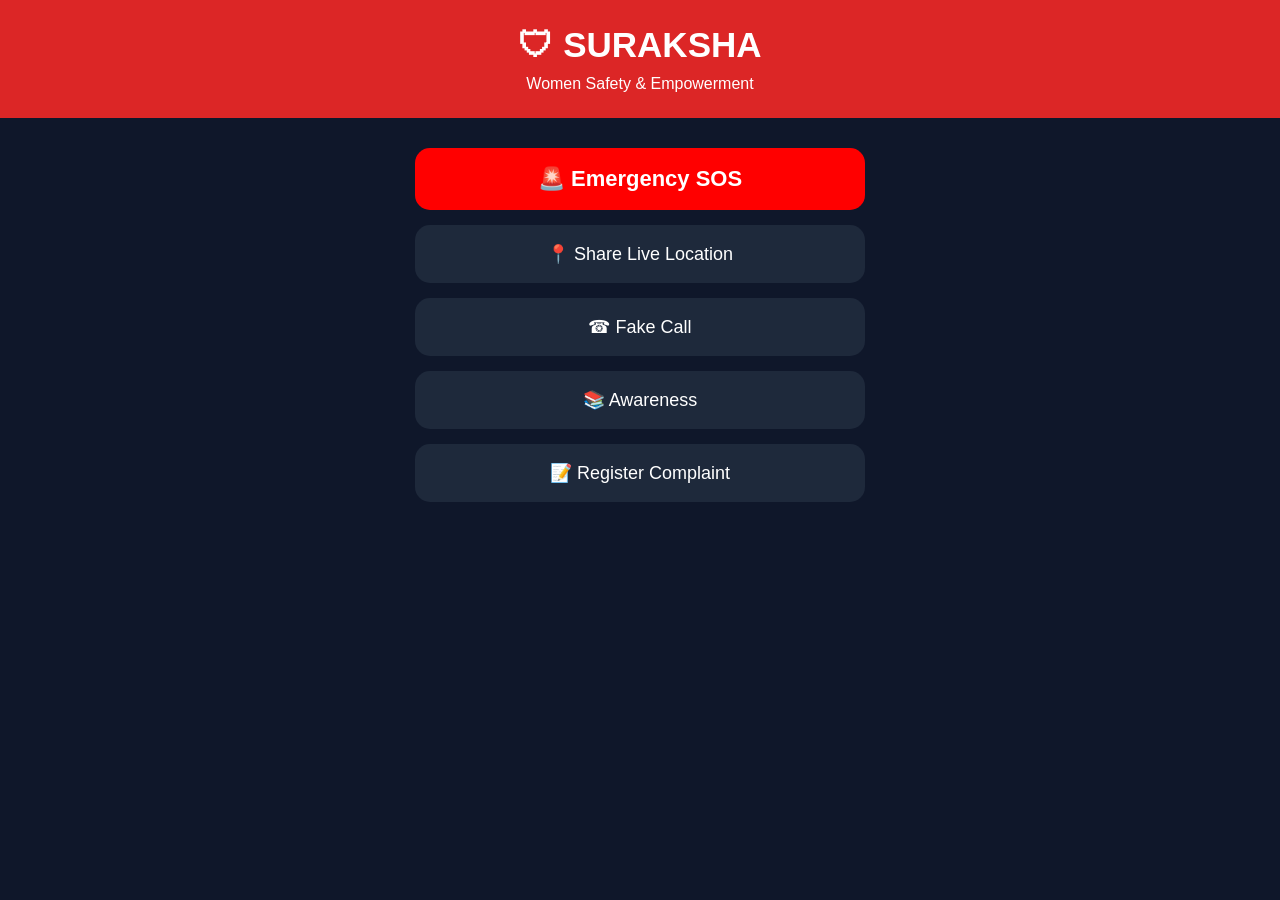
<file: index.html>
<!DOCTYPE html>
<html lang="en">

<head>
<meta charset="UTF-8">
<meta name="viewport" content="width=device-width, initial-scale=1.0">

<title>Suraksha - Women Safety</title>

<link rel="stylesheet" href="style.css">
<link rel="manifest" href="manifest.json">
</head>

<body>

<header>
    <h1>🛡 SURAKSHA</h1>
    <p>Women Safety & Empowerment</p>
</header>

<div class="container">

    <button id="sosBtn">
        🚨 Emergency SOS
    </button>

    <button onclick="shareLocation()">
        📍 Share Live Location
    </button>

    <button onclick="fakeCall()">
        ☎ Fake Call
    </button>

    <button onclick="window.location='pages/awareness.html'">
        📚 Awareness
    </button>

    <button onclick="window.location='pages/report.html'">
        📝 Register Complaint
    </button>

</div>

<audio id="alarm">
    <source src="https://www.soundjay.com/misc/sounds/bell-ringing-05.mp3">
</audio>

<script src="app.js"></script>

</body>
</html>
</file>
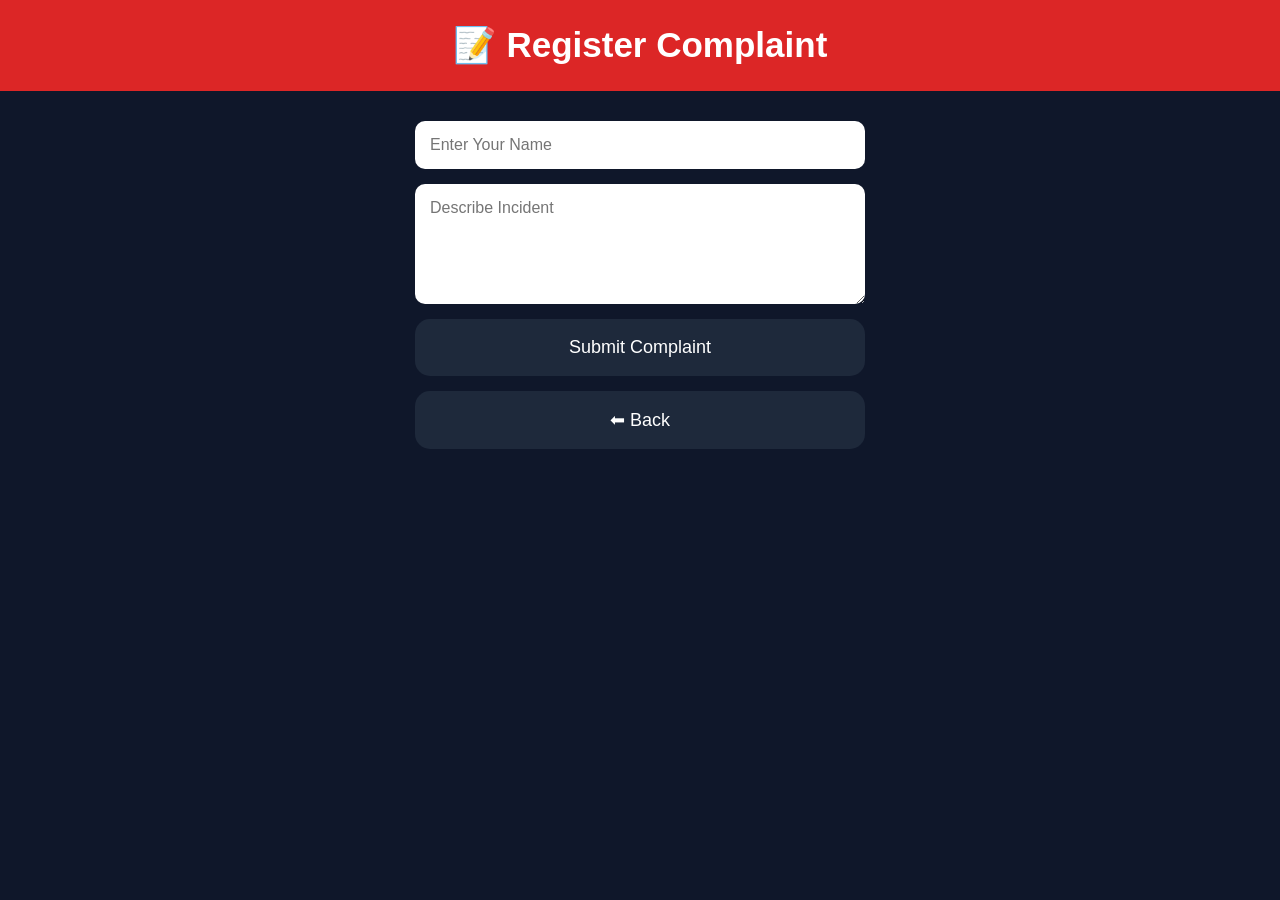
<file: report.html>
<!DOCTYPE html>
<html>

<head>

<meta charset="UTF-8">
<meta name="viewport" content="width=device-width, initial-scale=1.0">

<title>Complaint Registration</title>

<link rel="stylesheet" href="../style.css">

</head>

<body>

<header>
<h1>📝 Register Complaint</h1>
</header>

<div class="container">

<form id="complaintForm">

<input
type="text"
placeholder="Enter Your Name"
required>

<textarea
placeholder="Describe Incident"
required></textarea>

<button type="submit">
Submit Complaint
</button>

</form>

<button onclick="window.location='../index.html'">
⬅ Back
</button>

</div>

<script>

document.getElementById("complaintForm")
.addEventListener("submit",(e)=>{

e.preventDefault();

alert("✅ Complaint Submitted Successfully");

});

</script>

</body>
</html>
</file>
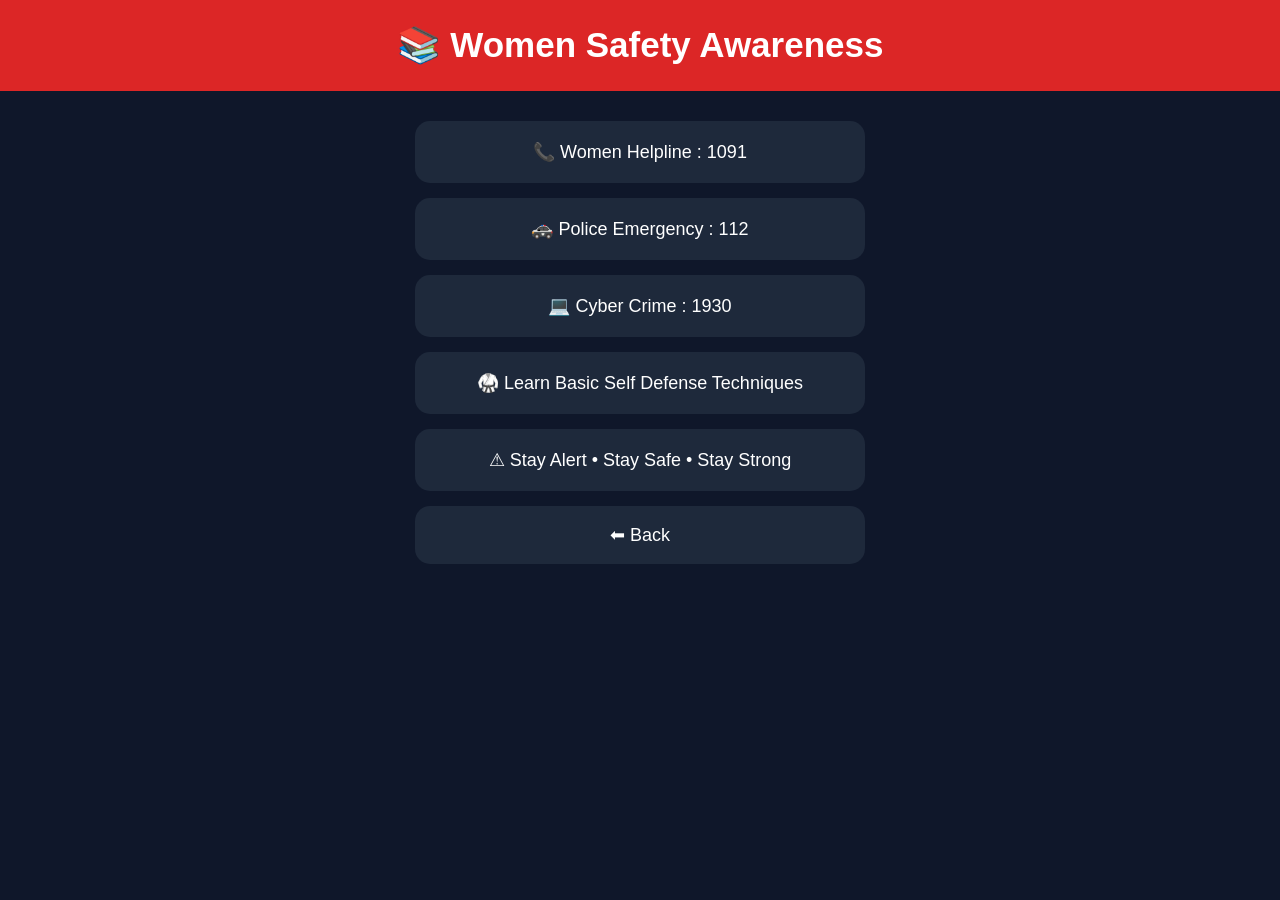
<file: pages/awareness.html>
<!DOCTYPE html>
<html>

<head>

<meta charset="UTF-8">
<meta name="viewport" content="width=device-width, initial-scale=1.0">

<title>Awareness</title>

<link rel="stylesheet" href="../style.css">

</head>

<body>

<header>
<h1>📚 Women Safety Awareness</h1>
</header>

<div class="container">

<div class="card">
📞 Women Helpline : 1091
</div>

<div class="card">
🚓 Police Emergency : 112
</div>

<div class="card">
💻 Cyber Crime : 1930
</div>

<div class="card">
🥋 Learn Basic Self Defense Techniques
</div>

<div class="card">
⚠ Stay Alert • Stay Safe • Stay Strong
</div>

<button onclick="window.location='../index.html'">
⬅ Back
</button>

</div>

</body>
</html>
</file>
<file: style.css>
*{
margin:0;
padding:0;
box-sizing:border-box;
font-family:Arial,sans-serif;
}

body{
background:#0f172a;
color:white;
min-height:100vh;
}

header{
background:#dc2626;
padding:25px;
text-align:center;
}

header h1{
font-size:35px;
}

header p{
margin-top:10px;
}

.container{
width:90%;
max-width:450px;
margin:30px auto;
display:flex;
flex-direction:column;
gap:15px;
}

button{
padding:18px;
border:none;
border-radius:15px;
background:#1e293b;
color:white;
font-size:18px;
cursor:pointer;
transition:0.3s;
}

button:hover{
background:#dc2626;
transform:translateY(-3px);
}

#sosBtn{
background:red;
font-size:22px;
font-weight:bold;
animation:pulse 1s infinite;
}

@keyframes pulse{

0%{
transform:scale(1);
}

50%{
transform:scale(1.05);
}

100%{
transform:scale(1);
}

}

form{
display:flex;
flex-direction:column;
gap:15px;
}

input,textarea{
padding:15px;
border:none;
border-radius:10px;
font-size:16px;
}

textarea{
height:120px;
}

.card{
background:#1e293b;
padding:20px;
border-radius:15px;
text-align:center;
font-size:18px;
}
</file>
